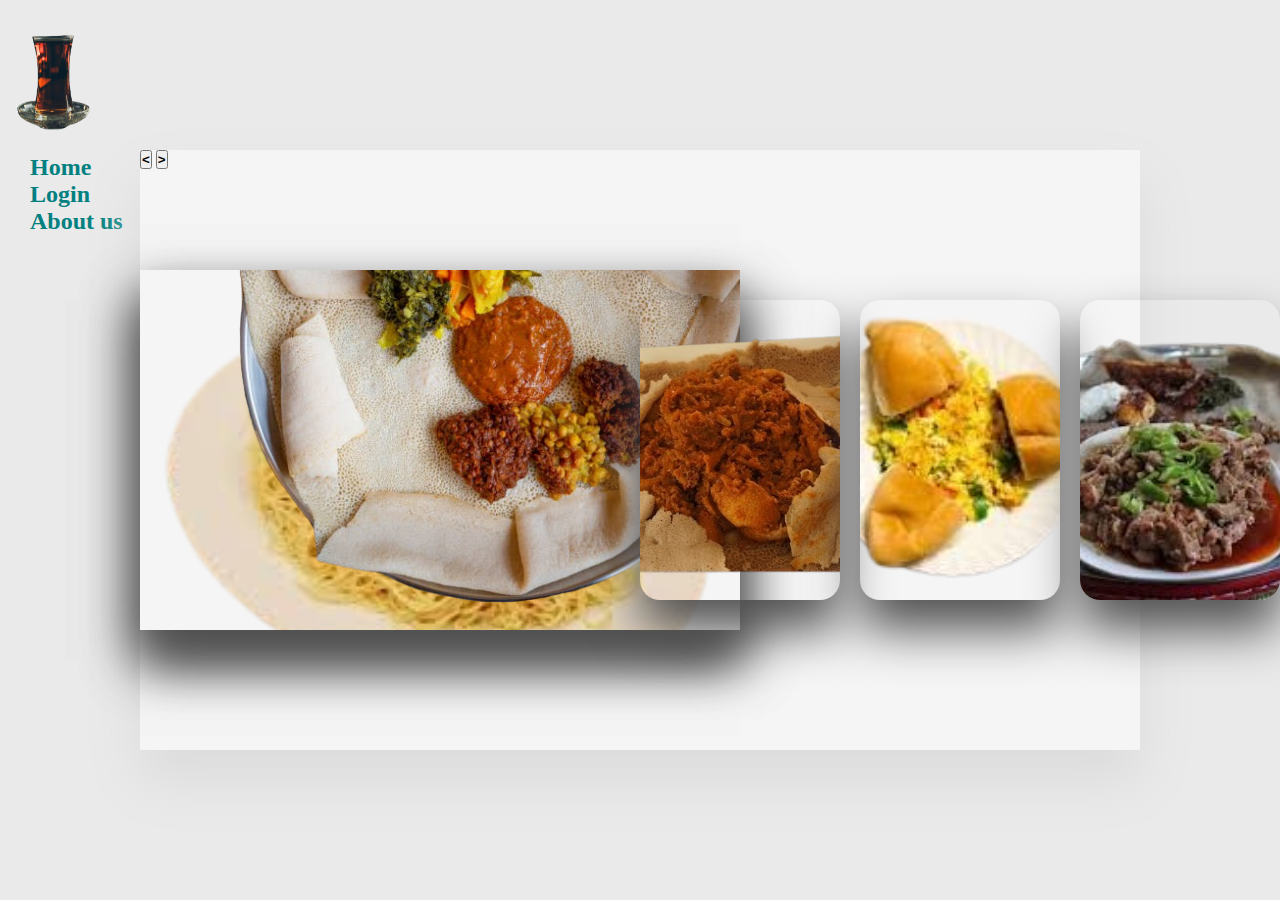
<file: index.html>
<!DOCTYPE html>
<html lang="en">
<head>
	<meta charset="utf-8">
	<meta http-equiv="x-UA-Compatible" content="IE=edge">
	<meta name="viewport" content="width=device-width, initial-scale=1.0">

	
	<title>image slider</title>
	<style>
		*{
	margin: 0;
	padding: 0;
	box-sizing: border-box;
}

  .header img { width: 160px; height: 150px; margin-top:20px 10px; }
  .header nav { display: flex; flex-direction: column; }
  .header a { margin: 2px 0; text-decoration: none; color: teal; padding-left:30px ; }
  .header a:hover { text-decoration: underline; }
  
  .header div {font-size:30px;font-family:verdana;}

body{
	background: #eaeaea ;
	overflow: hidden ;
	
}
.container{
	position: absolute;
	top: 50%;
	left: 50%;
	transform: translate(-50%, -50%);
	width: 1000px;
	height: 600px;
	background: #f5f5f5;
	box-shadow: 0 30px 50px #dbdbdb;

}
.container .slide .item{
	width: 200px;
	height: 300px;
	position: absolute;
	top: 50%;
	transform: translate(0, -50%);
	border-radius: 20px;
	box-shadow: 0 30px 50px #505050;
	background-position: 50% 50%;
	background-size: cover;
	display:inline-block;
	transition: 0.5s;
}
.slide .item:nth-child(1),
.slide .item:nth-child(2){
	top: 20%;
	left: 0;
	transform: translate(0, 0);
	border-radius: 0;
	width: 60%;
	height: 60%;	
}
.slide .item:nth-child(3){
	left: 50%;
}
.slide .item:nth-child(4){
	left: calc(50% + 220px);
}
.slide .item:nth-child(5){
	left: calc(50% + 440px);
}

/*hear n=0,1,2,3,4,.....*/
.slide .item:nth-child(n+6){
	left: calc(50% + 660px);
	opacity: 0;
}

.item .content{
	position: absolute;
	top: 50%;
	left: 100px;
	width: 300px;
	text-align: left;
	color: white;
	transform: translate(0, -50%);
	font-family: system-ui;
	display: none ;
}
.slide .item:nth-child(2) .content{
	display: block;
}
.content .name{
	font-size: 40px;
	text-transform: uppercase;
	font-weight: bold;
	opacity: 0;
	animation: animate 1s ease-in-out 1 forwards;
}
.content .des{
	margin-top: 10px;
	margin-bottom: 20px;
	opacity: 0;
	animation: animate 1s ease-in-out 0.3s 1 forwards;
}
.content button{
	padding: 10px 20px;
	border: none;
	cursor: pointer;
	opacity: 0;
	animation: animate 1s ease-in-out 0.6s 1 forwards;
}


@keyframes animate{
	from{
		opacity: 0;
		transform: translate(0, 100px);
		filter: blur(0);
	}
	to{
		opacity: 1;
		transform: translate(0);
		filter: blur(0);
	}
}
	</style>
	
</head>
<body>
	<header class="header">
  
  <img src="./images/LOGO.png" alt="LOGO">

  <nav>
  	<h2>
  	<a href="index.html">Home</a><br>
    <a href="login.php">Login</a><br>
    <a href="aboutus.html">About us</a>
  </h2>
  </nav>
  
</header>
		<div class="container">
			<div class="slide">
				<div class="item" style="background-image: url(./images/bastabedabo.png);">
					<div class="content">
						<div class="name"> Pasta Bedabo</div>
						<div class="des"> </div>
						
					</div>
				</div>
				<div class="item" style="background-image: url(./images/aynet1.png);">
					<div class="content">
						<div class="name"> Aynet</div>
						<div class="des"></div>
						
					</div>
				</div>
				<div class="item" style="background-image: url(./images/firfir.png);">
					<div class="content">
						<div class="name"> Firfir </div>
						<div class="des"> </div>
						
					</div>
				</div>
				<div class="item" style="background-image: url(./images/enk.png);">
					<div class="content">
						<div class="name"> Enkulal firfr</div>
						<div class="des"> </div>
						
					</div>
				</div>
				<div class="item" style="background-image: url(./images/tibs5.png);">
					<div class="content">
						<div class="name"> Tibs</div>
						<div class="des"> </div>
						
					</div>
				</div>
				<div class="item" style="background-image: url(./images/special.png);">
					<div class="content">
						<div class="name"> Special</div>
						
						<div class="des"> </div>
						
					</div>
				</div>
			</div>

			<div class="button">
				<button class="prev"><b> < </b></button>
				<button class="next"><b> > </b></button>
			</div>
		</div>
		<script>
   window.onload = function() {
  var quotes = document.querySelectorAll('.quotes p');
  var currentQuote = 0;
  var repeatCount = 0;
  var interval = setInterval(function() {
    quotes[currentQuote].style.display = 'none';
    currentQuote = (currentQuote + 1) % quotes.length;
    quotes[currentQuote].style.display = 'block';
    repeatCount++;
    if (repeatCount === quotes.length * 5) {
      clearInterval(interval);
    }
  }, 5000); // 5 seconds delay
};

</script>
		<script src="app.js"></script>
</body>
</html>
</file>
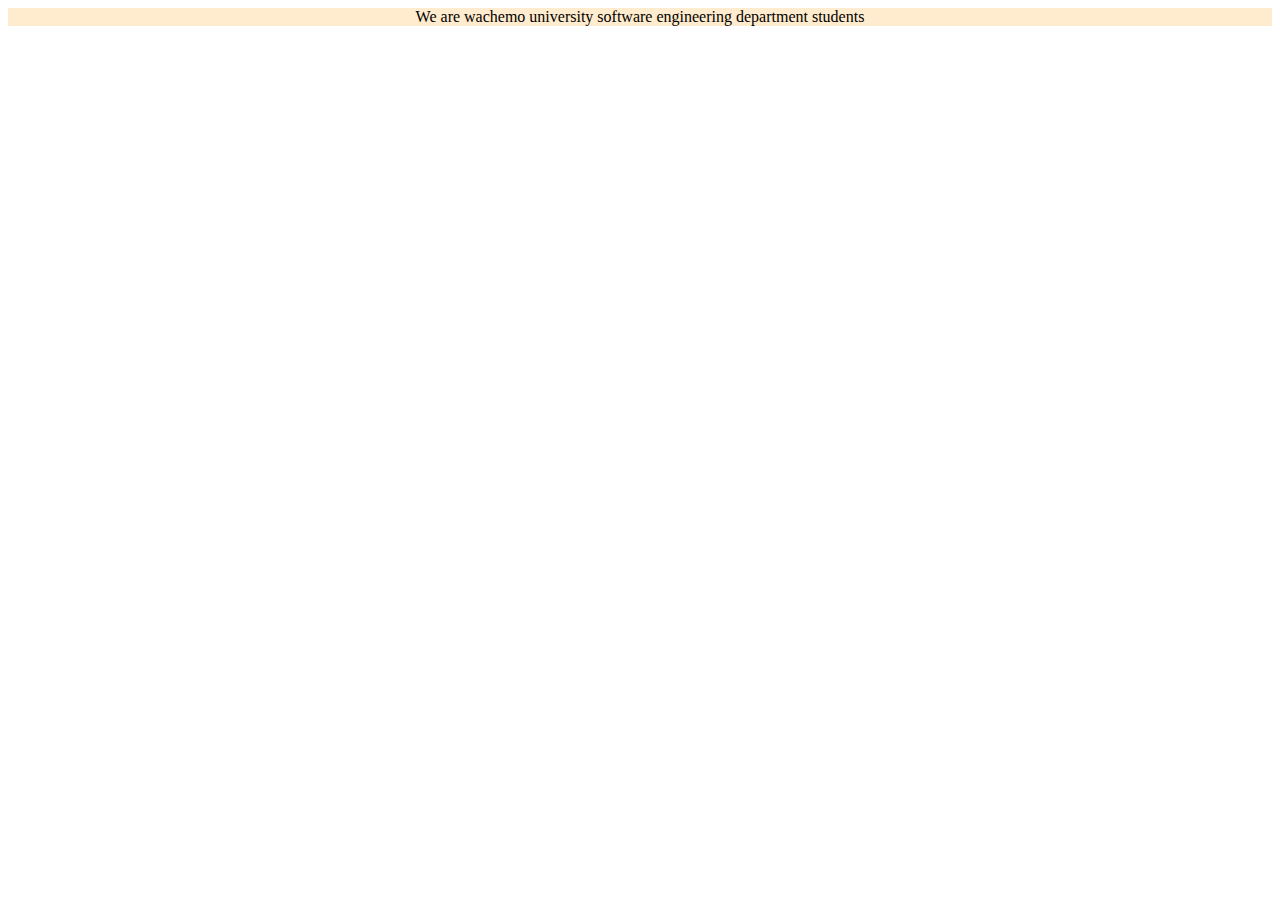
<file: aboutus.html>
<!DOCTYPE html>
<html lang="en">
<head>
    <meta charset="UTF-8">
    <meta name="viewport" content="width=device-width, initial-scale=1.0">
    <title>about us</title>
    <style>
.container{
    text-align: center;
    position: relative;
    background-color: blanchedalmond;
    text-size-adjust: 40px;
}
    </style>
</head>
<body>

    <div class="container">
  <center>
    We are wachemo university software engineering department students
  </center>  
</div>
</body>
</html>
</file>
